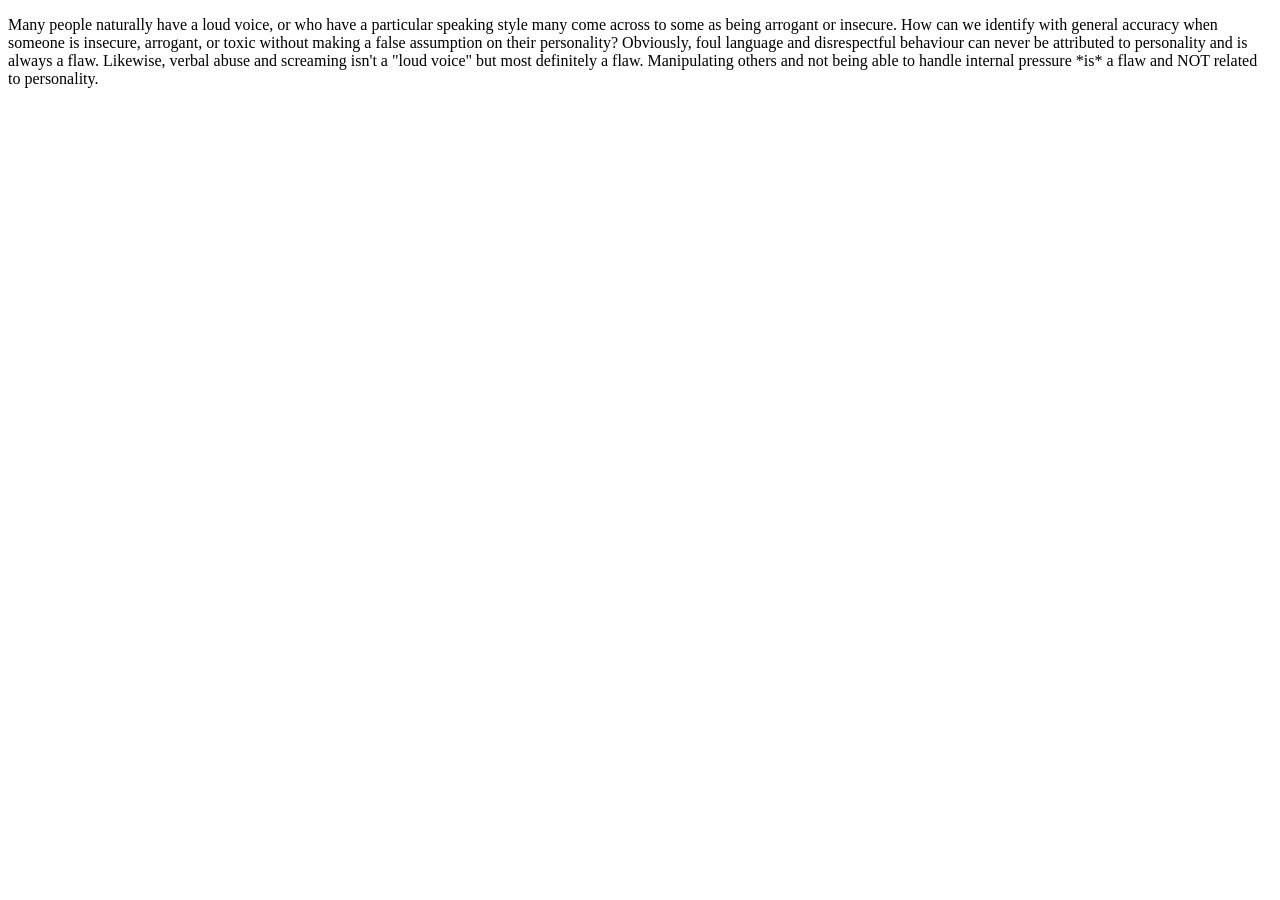
<file: blog_posts/one.html>
<!DOCTYPE html>
<html lang="en">
<head>
    <meta charset="UTF-8">
    <meta name="viewport" content="width=device-width, initial-scale=1.0">
    <title>Personality or Flaw?</title>
</head>
<body>
    <p>

        Many people naturally have a loud voice, or who have a particular speaking style many come across to some as being arrogant 
        or insecure. How can we identify with general accuracy when someone is insecure, arrogant, or toxic without making a false 
        assumption on their personality?

        Obviously, foul language and disrespectful behaviour can never be attributed to personality and is always a flaw. Likewise, verbal abuse
        and screaming isn't a "loud voice" but most definitely a flaw. Manipulating others and not being able to handle internal pressure *is* a
        flaw and NOT related to personality.

    </p>
</body>
</html>
</file>
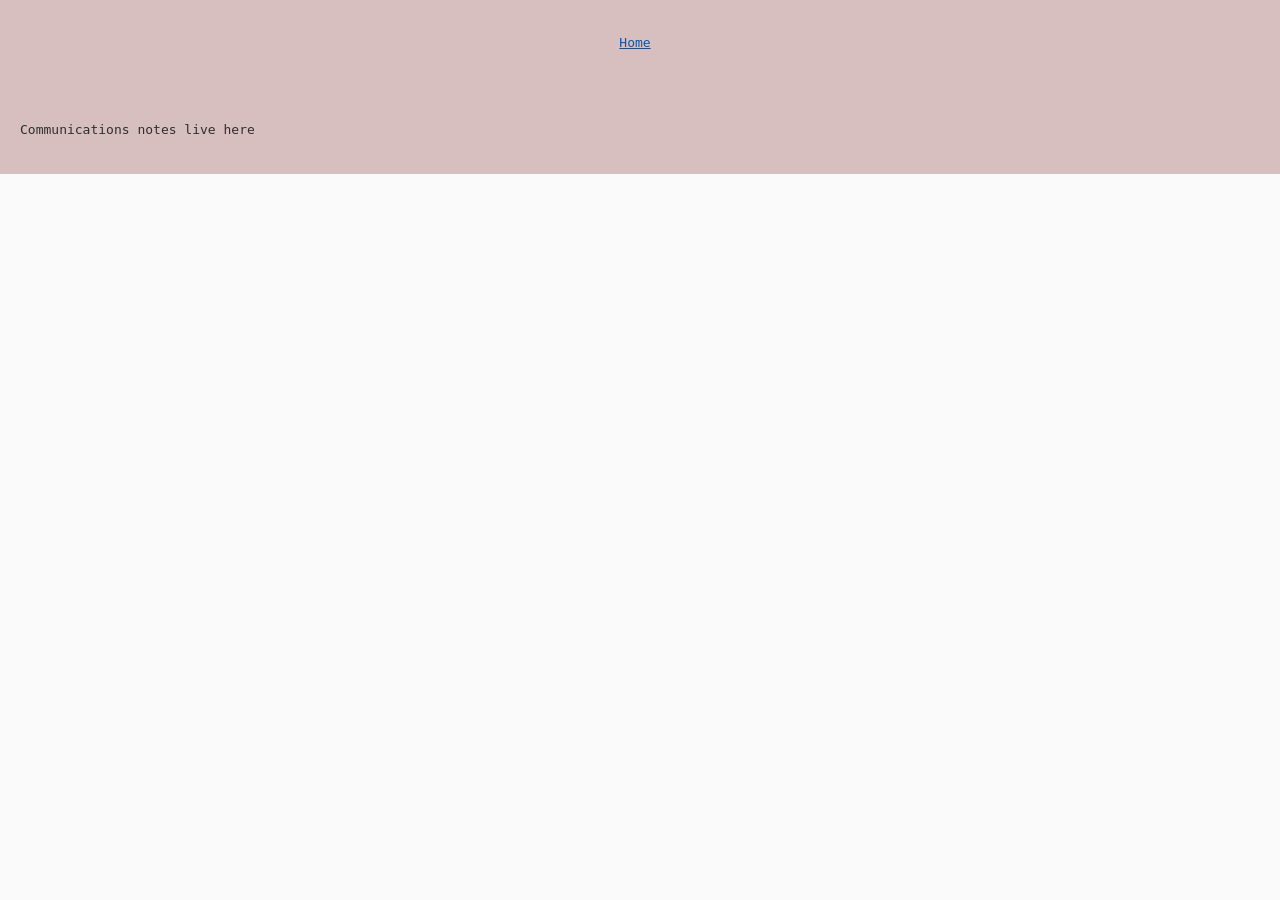
<file: pages/communications/communications.html>
<!DOCTYPE html>
<html lang="en">
<head>
    <meta charset="UTF-8">
    <meta name="viewport" content="width=device-width, initial-scale=1.0">
    <title>Communications Home</title>
    <link rel="stylesheet" href="../../css/style.css">
</head>
<body>
    <nav>
        <ul>
            <li><a href="../../index.html">Home</a></li>
        </ul>
    </nav>
    <main>
        <p>Communications notes live here</p>
    </main>
</body>
</html>
</file>
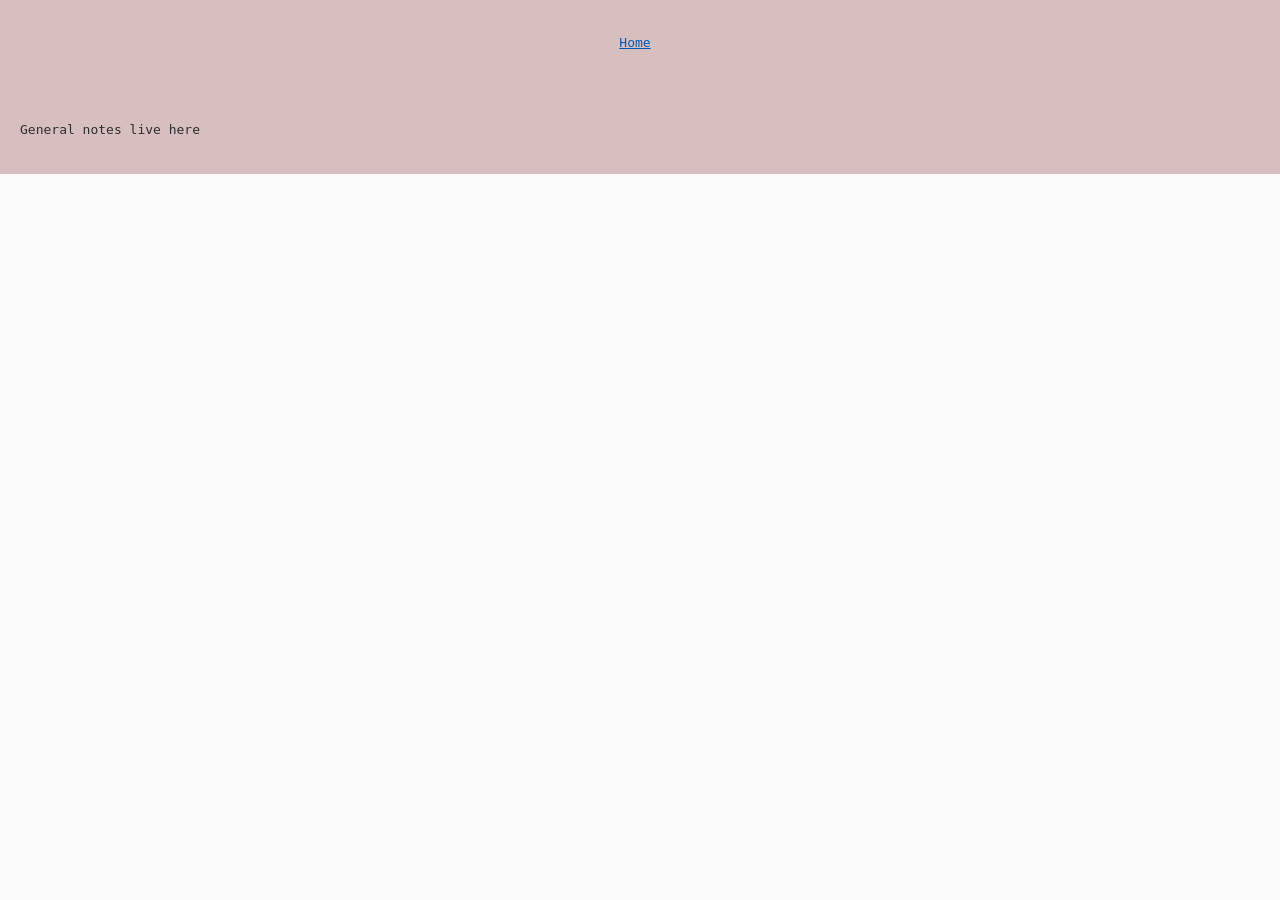
<file: pages/general/studyskills.html>
<!DOCTYPE html>
<html lang="en">
<head>
    <meta charset="UTF-8">
    <meta name="viewport" content="width=device-width, initial-scale=1.0">
    <title>General Home</title>
    <link rel="stylesheet" href="../../css/style.css">
</head>
<body>
    <nav>
        <ul>
            <li><a href="../../index.html">Home</a></li>
        </ul>
    </nav>
    <main>
        <p>General notes live here</p>
    </main>
</body>
</html>
</file>
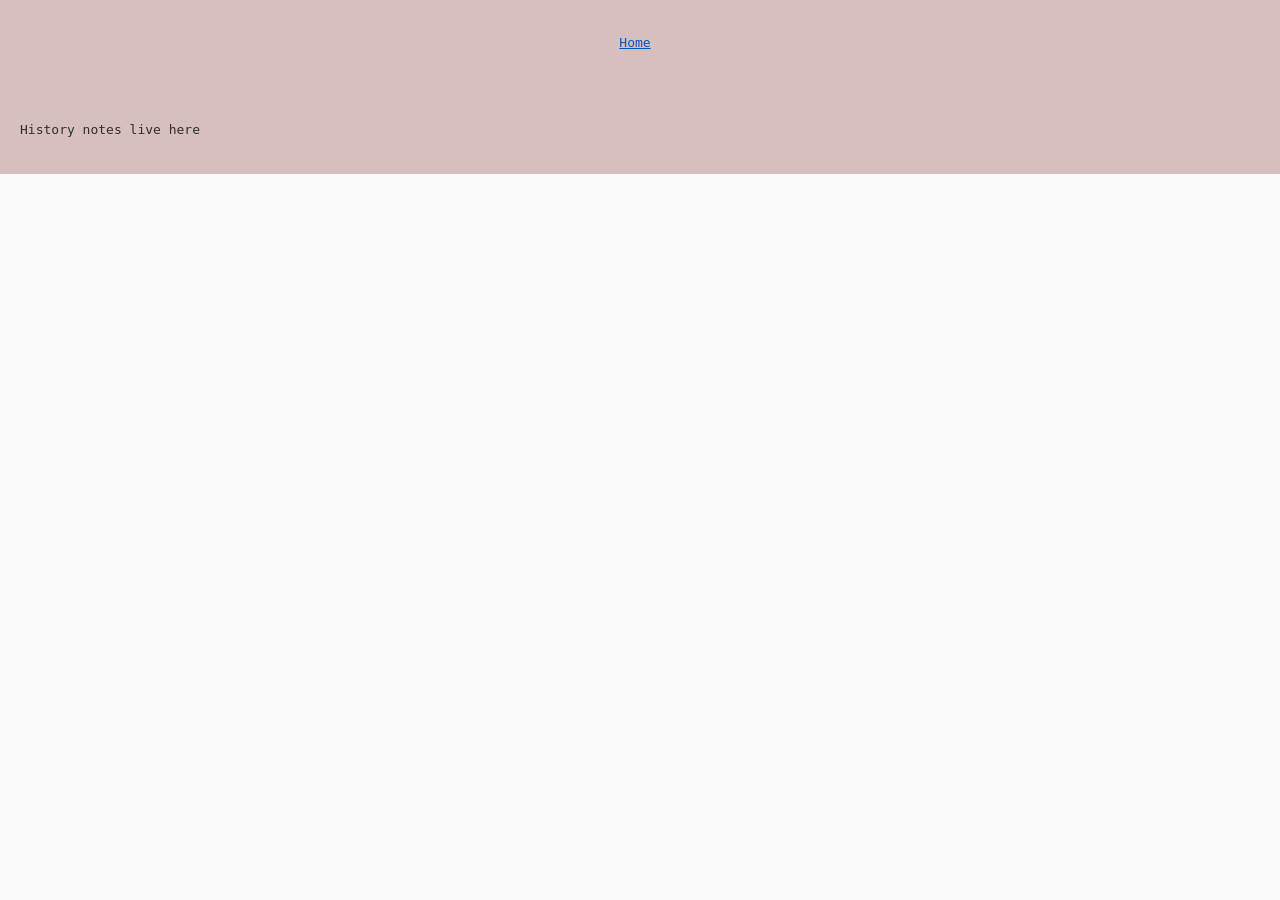
<file: pages/history/history.html>
<!DOCTYPE html>
<html lang="en">
<head>
    <meta charset="UTF-8">
    <meta name="viewport" content="width=device-width, initial-scale=1.0">
    <title>History Home</title>
    <link rel="stylesheet" href="../../css/style.css">
</head>
<body>
    <nav>
        <ul>
            <li><a href="../../index.html">Home</a></li>
        </ul>
    </nav>
    <main>
        <p>History notes live here</p>
    </main>
</body>
</html>
</file>
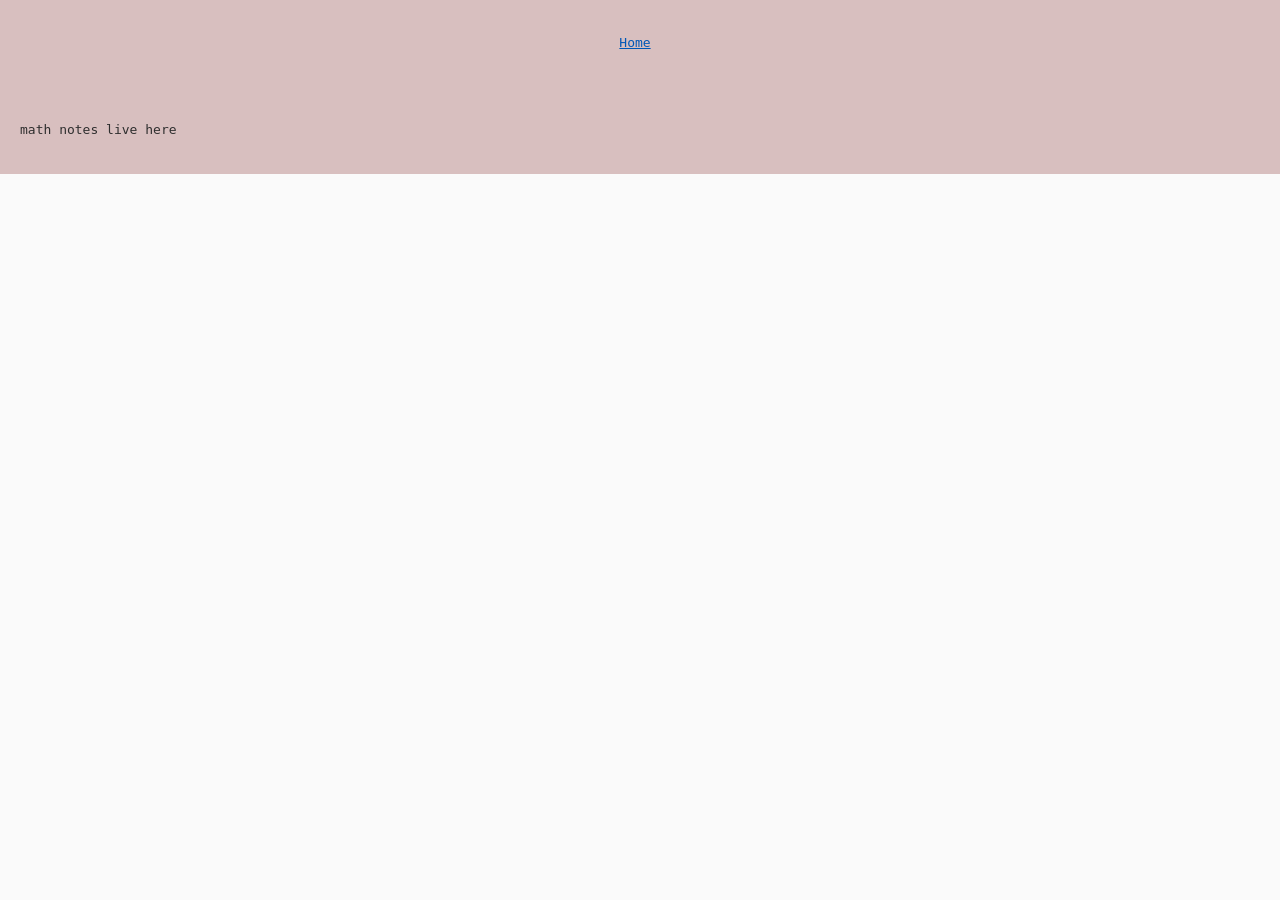
<file: pages/math/math.html>
<!DOCTYPE html>
<html lang="en">
<head>
    <meta charset="UTF-8">
    <meta name="viewport" content="width=device-width, initial-scale=1.0">
    <title>Math Home</title>
    <link rel="stylesheet" href="../../css/style.css">
</head>
<body>
    <nav>
        <ul>
            <li><a href="../../index.html">Home</a></li>
        </ul>
    </nav>
    <main>
        <p>math notes live here</p>
    </main>
</body>
</html>
</file>
<file: css/style.css>
body {
    font-family: monospace; /* Keeps the retro font */
    background-color: #fafafa; /* Very light grey to reduce glare */
    color: #2e2e2e; /* Slightly softer than black for less harsh contrast */
    margin: 0;
    padding: 0;
    line-height: 1.6;
}

header, nav, main, footer {
    padding: 20px;
    background-color: #d8bfbf; /* Soft pastel-like background for sections, easier on the eyes */
}

nav ul {
    list-style-type: none;
    text-align: center;
    padding: 0;
}

nav ul li {
    display: inline;
    margin-right: 10px;
}

a {
    text-decoration: underline; /* Maintains retro underline for links */
    color: #0057b7; /* A softer blue for links, easier on the eyes */
}

a:hover {
    color: #d62d20; /* Softer red on hover for links */
}

footer {
    text-align: center;
    margin-top: 20px;
    font-size: 0.8em; /* Keeps footer text smaller */
}

.motto {
    background-color: #e6d3d3; /* A soft, muted pink that fits the retro, warm aesthetic */
    color: #2e2e2e; /* Soft dark grey for text, matching the body text for consistency */
    font-style: italic; /* A touch of emphasis to differentiate the motto */
    padding: 10px 20px; /* Adequate padding for visual separation and readability */
    margin: 20px 0; /* Adds some space around the motto section */
    border-left: 5px solid #c7a0a0; /* A thematic accent to tie it back to the section colors */
    font-size: 0.95em; /* Slightly smaller font size for subtlety */
}

.motto strong {
    font-style: normal; /* Override italics for the "Motto:" part for emphasis */
    color: #333; /* Slightly darker for the word 'Motto' to stand out */
}
</file>
